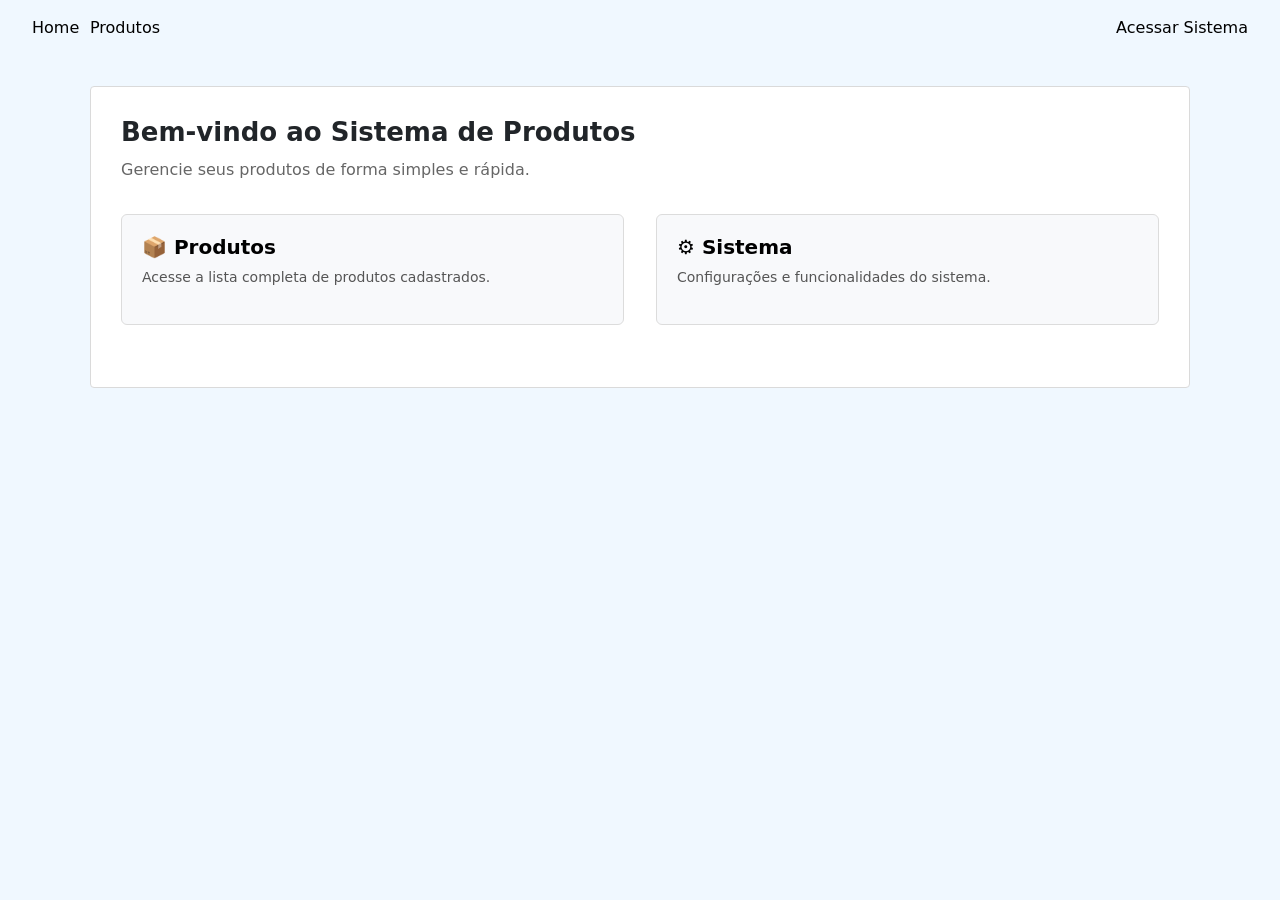
<file: index.html>
<!DOCTYPE html>
<html lang="pt-br">

<head>
  <meta charset="UTF-8">
  <meta name="viewport" content="width=device-width, initial-scale=1.0">
  <title>Aplicação</title>

  <link href="https://cdn.jsdelivr.net/npm/bootstrap@5.3.3/dist/css/bootstrap.min.css" rel="stylesheet">
  <script src="https://cdn.jsdelivr.net/npm/bootstrap@5.3.3/dist/js/bootstrap.bundle.min.js"></script>

  <script src="https://ajax.googleapis.com/ajax/libs/jquery/3.7.1/jquery.min.js"></script>

  <link rel="stylesheet" href="./styles/style.css">
  <link rel="stylesheet" href="./styles/header.css">
  <script src="./javascript/header.js"></script>                          
</head>

<body>  

  <header class="header">
    <div class="header-left d-md-none">
      <button class="menu-toggle" aria-label="Abrir menu" aria-expanded="false">
        <span></span>
        <span></span>
        <span></span>
      </button>      
    </div>
    <div class="header-content">
        <div><a href="/index.html">Home</a></div>
        <div><a href="/produtos.html">Produtos</a></div>
      </div>

    <div class="header-right">
      <a href="/">Acessar Sistema</a>
    </div>
  </header>
  
  <nav class="mobile-menu" id="mobileMenu">
    <a href="/index.html">Home</a>
    <a href="/produtos.html">Produtos</a>
    <a href="/">Sistema</a>
  </nav>

  <div class="home-wrapper">

    <div class="home-card">

        <h2>Bem-vindo ao Sistema de Produtos</h2>
        <p class="home-subtitle">Gerencie seus produtos de forma simples e rápida.</p>

        <div class="home-grid">

            <a class="home-box" href="/produtos.html">
                <h3>📦 Produtos</h3>
                <p>Acesse a lista completa de produtos cadastrados.</p>
            </a>

            <a class="home-box" href="/">
                <h3>⚙️ Sistema</h3>
                <p>Configurações e funcionalidades do sistema.</p>
            </a>

        </div>       

    </div>

</div>

</body>
</html>
</file>
<file: styles/style.css>
* {
    margin: 0;
    box-sizing: border-box;
    font-size: 16px;
}
body {
    background-color: aliceblue;
    min-width: 36rem;
}

section {
    margin: 0 1rem;
}


.produtos-wrapper {
    width: 100%;
    display: flex;
    justify-content: center;
    margin-top: 30px;
}

.produtos-card {
    width: 100%;
    max-width: 1100px;
    background: #ffffff;
    border: 2px solid #c7c7c7;
    border-radius: 6px;
}

.produtos-card h2 {
    font-size: 1.25rem;
    font-weight: 600;
    margin-bottom: 1rem;
    padding: 1.25rem;
    background-color: #e5e4e4;
    border-bottom: 2px solid #c7c7c7;
    border-radius: 4px 4px 0 0;
}


.produtos-filtro {
    display: flex;
    align-items: center;
    justify-content: flex-end;
    gap: 10px;
    margin: 0 1.05rem 1.25rem;
    padding: 0 1.25rem 1.75rem;
    border-bottom: 2px solid #c7c7c7;
}

.produtos-filtro label {
    font-weight: 500;
}

.produtos-filtro input {   
    padding: 6px 10px;
    border-radius: 4px;
    border: 1px solid #ccc;
}


.produtos-footer {
    margin: 1.25rem;
    display: flex;
    justify-content: flex-start;
}


/* HOME WRAPPER */
.home-wrapper {
    width: 100%;
    display: flex;
    justify-content: center;
    margin-top: 30px;
}

/* MAIN CARD */
.home-card {
    width: 100%;
    max-width: 1100px;
    background: #ffffff;
    border: 1px solid #dadada;
    padding: 30px;
    border-radius: 4px;
    margin: 0 2rem;
}

.home-card h2 {
    font-size: 26px;
    font-weight: 600;
    margin-bottom: 10px;
}

.home-subtitle {
    font-size: 1rem;
    color: #666;
    margin-bottom: 2rem;
}


.home-grid {
    display: flex;
    gap: 2rem;
    margin-bottom: 2rem;
}

.home-box {
    flex: 1;
    background: #f8f9fb;
    border: 1px solid #dcdcdc;
    border-radius: 6px;
    padding: 20px;
    text-decoration: none;
    color: #000;
    transition: 0.2s;
}

.home-box:hover {
    background: #e7eaee;
    transform: translateY(-2px);
}

.home-box h3 {
    font-size: 20px;
    margin-bottom: 8px;
    font-weight: 600;
}

.home-box p {
    font-size: 14px;
    color: #555;
}
</file>
<file: styles/header.css>
.header {
    width: 100%;
    display: flex;
    justify-content: space-between;
    align-items: center;
    padding: 0 2rem;
    height: 56px;    
}

.header a {
    text-decoration: none;
    color: black;
    font-size: 1rem;
}

.header a:hover {
    color: rgb(35, 104, 164);
    font-size: 1.05rem;
    font-weight: 500;
    transition: .25s;
}

.header-content {
    display: flex;
    justify-content: space-between;
    align-items: center;
    width: 25%;
    max-width: 128px;
}

.header-left {
    display: flex;
    align-items: center;
    gap: 1rem;
}

.header-right a {
    /* font-weight: 500; */
}

/* Botão hambúrguer */
.menu-toggle {
    display: none;
    flex-direction: column;
    justify-content: center;
    gap: 4px;
    width: 32px;
    height: 32px;
    border: none;
    background: transparent;
    cursor: pointer;
    padding: 0;
}

.menu-toggle span {
    display: block;
    width: 22px;
    height: 2px;
    border-radius: 999px;
    background-color: #000;
    transition: transform 0.2s ease, opacity 0.2s ease;
}

/* Menu mobile */
.mobile-menu {
    display: none;
    flex-direction: column;
    background-color: #ffffff;
    position: absolute;
    top: 56px; /* mesma altura do header */
    left: 0;
    right: 0;
    padding: 0.5rem 2rem 1rem;
    border-bottom: 1px solid #ddd;
    z-index: 1000;
}

.mobile-menu a {
    text-decoration: none;
    color: #000;
    padding: 0.5rem 0;
}

.mobile-menu a:hover {
    color: rgb(35, 104, 164);
    font-weight: 500;
}

/* Estado aberto */
.mobile-menu.open {
    display: flex;
}

.menu-toggle.open span:nth-child(1) {
    transform: translateY(6px) rotate(45deg);
}

.menu-toggle.open span:nth-child(2) {
    opacity: 0;
}

.menu-toggle.open span:nth-child(3) {
    transform: translateY(-6px) rotate(-45deg);
}

/* Responsividade */
@media (max-width: 768px) {
    .menu-toggle {
        display: flex;
    }

    .header-content {
        display: none; /* esconde links no header no mobile */
    }

    .header-right {
        display: none; /* "Acessar Sistema" só no menu mobile */
    }
}

@media (min-width: 769px) {
    .mobile-menu {
        display: none !important;
    }
}
</file>
